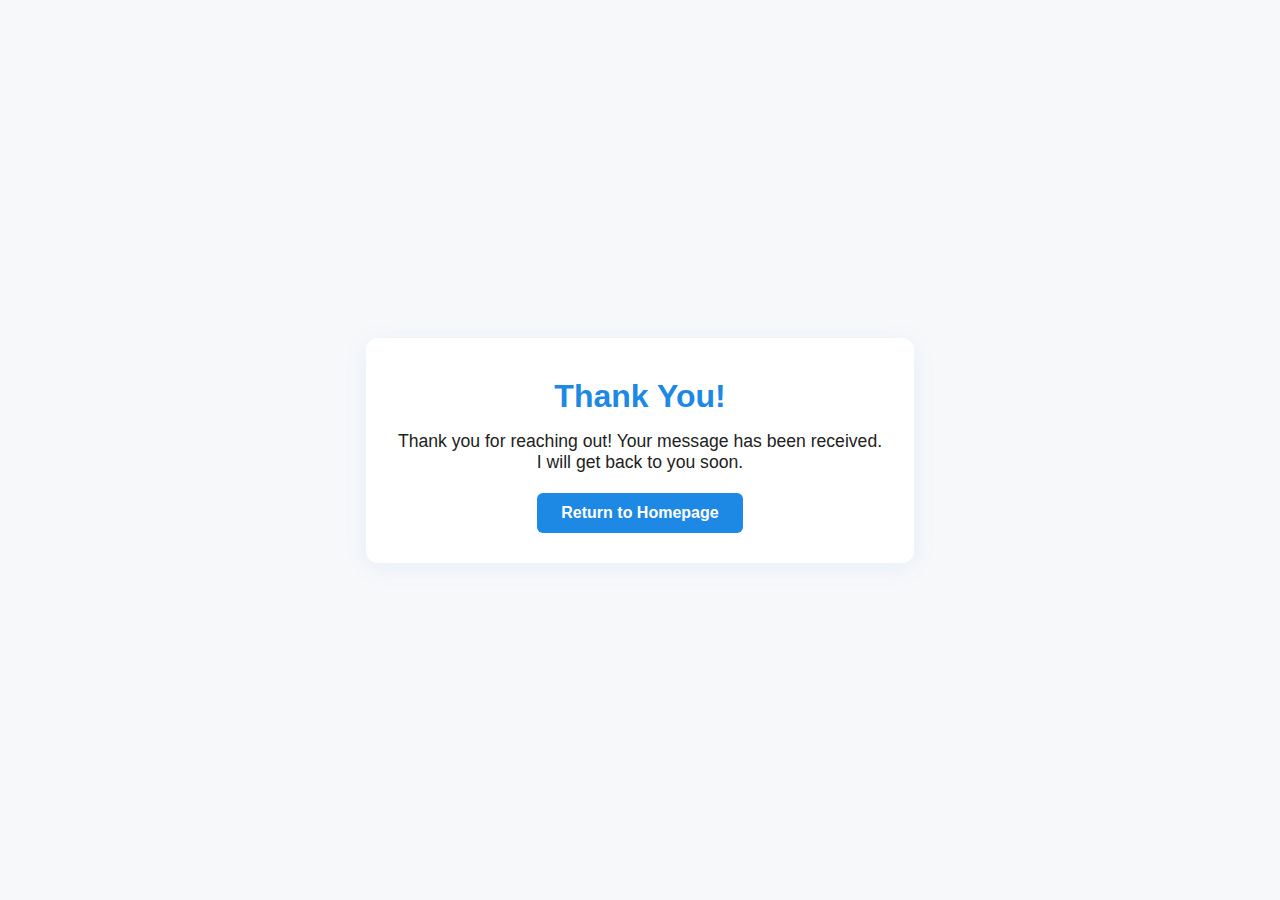
<file: thank-you.html>
<!DOCTYPE html>
<html lang="en">
<head>
  <meta charset="UTF-8">
  <meta name="viewport" content="width=device-width, initial-scale=1.0">
  <title>Thank You</title>
  <link rel="stylesheet" href="styles.css">
  <style>
    body { display: flex; align-items: center; justify-content: center; height: 100vh; background: var(--bg, #f7f8fa); }
    .thank-you-container { background: var(--card, #fff); padding: 2.5rem 2rem; border-radius: 12px; box-shadow: 0 4px 24px rgba(30,136,229,0.08); text-align: center; }
    .thank-you-container h1 { color: var(--primary, #1e88e5); margin-bottom: 1rem; }
    .thank-you-container p { margin-bottom: 2rem; font-size: 1.1rem; }
    .thank-you-container a { background: var(--primary, #1e88e5); color: #fff; padding: 0.7rem 1.5rem; border-radius: 6px; text-decoration: none; font-weight: 600; transition: background 0.2s; }
    .thank-you-container a:hover { background: var(--secondary, #ff7043); }
  </style>
</head>
<body>
  <div class="thank-you-container">
    <h1>Thank You!</h1>
    <p>Thank you for reaching out! Your message has been received.<br>I will get back to you soon.</p>
    <a href="index.html">Return to Homepage</a>
  </div>
</body>
</html>
</file>
<file: styles.css>
/* Reset & Base Styles */
* {
  margin: 0;
  padding: 0;
  box-sizing: border-box;
}
body {
  font-family: 'Segoe UI', Arial, sans-serif;
  background: #f7f8fa;
  color: #222;
  transition: background 0.3s, color 0.3s;
}
:root {
  --primary: #1e88e5;
  --secondary: #ff7043;
  --accent: #43a047;
  --bg: #f7f8fa;
  --text: #222;
  --card: #fff;
  --shadow: 0 4px 24px rgba(30,136,229,0.08);
}
body.dark-mode {
  --primary: #90caf9;
  --secondary: #ffab91;
  --accent: #81c784;
  --bg: #181a1b;
  --text: #f7f8fa;
  --card: #23272a;
  --shadow: 0 4px 24px rgba(144,202,249,0.08);
  background: var(--bg);
  color: var(--text);
}

/* Navbar */
.navbar {
  display: flex;
  justify-content: flex-start;
  align-items: center;
  padding: 1.2rem 2rem;
  background: var(--card);
  box-shadow: var(--shadow);
  position: sticky;
  top: 0;
  z-index: 100;
}
.logo {
  font-size: 1.7rem;
  font-weight: bold;
  color: var(--primary);
  letter-spacing: 1px;
  margin-right: 2rem;
}
.nav-links {
  display: flex;
  gap: 1.2rem;
  list-style: none;
  align-items: center;
  justify-content: flex-start;
}
.navbar-actions {
  margin-left: auto;
  display: flex;
  align-items: center;
  gap: 1rem;
}
.nav-links a, .nav-links .hire-btn, .nav-links button {
  text-decoration: none;
  color: var(--text);
  font-weight: 500;
  padding: 0.5rem 1rem;
  border-radius: 6px;
  transition: background 0.2s, color 0.2s;
  background: none;
  border: none;
  cursor: pointer;
}
.nav-links .hire-btn, .btn {
  background: var(--primary);
  color: #fff;
  font-weight: 600;
  border: none;
  border-radius: 6px;
  padding: 0.5rem 1.2rem;
  margin-left: 0.5rem;
  transition: background 0.2s, color 0.2s, box-shadow 0.2s;
  box-shadow: 0 2px 8px rgba(30,136,229,0.08);
}
.nav-links .hire-btn:hover, .btn:hover {
  background: var(--secondary);
  color: #fff;
}
.navbar-actions .hire-btn {
  background: var(--primary);
  color: #fff;
  font-weight: 600;
  border: none;
  border-radius: 6px;
  padding: 0.5rem 1.2rem;
  margin-left: 0.5rem;
  transition: background 0.2s, color 0.2s, box-shadow 0.2s;
  box-shadow: 0 2px 8px rgba(30,136,229,0.08);
}
.navbar-actions .hire-btn:hover {
  background: var(--secondary);
  color: #fff;
}
.navbar-actions #theme-toggle {
  background: none;
  color: var(--primary);
  font-size: 1.2rem;
  border: none;
  cursor: pointer;
  transition: color 0.2s;
}
.navbar-actions #theme-toggle:hover {
  color: var(--secondary);
}

/* Hero Section */
.hero {
  background: url('hero-bg.jpg') center/cover no-repeat;
  color: #fff;
  padding: 4rem 0 2rem 0;
  text-align: center;
  position: relative;
  min-height: 100vh;
  display: flex;
  align-items: center;
  justify-content: center;
}
.hero::before {
  content: '';
  position: absolute;
  top: 0; left: 0; right: 0; bottom: 0;
  background: rgba(30, 40, 60, 0.65);
  z-index: 0;
}
.hero-container {
  position: relative;
  z-index: 1;
  width: 100%;
}
.hero-content {
  display: flex;
  flex-direction: column;
  align-items: center;
  justify-content: center;
  width: 100%;
}
.profile-image-container {
  margin-bottom: 1.5rem;
}
.profile-image.main-profile {
  width: 160px;
  height: 160px;
  object-fit: cover;
  border-radius: 50%;
  border: 5px solid #fff;
  box-shadow: 0 4px 24px rgba(30,136,229,0.15);
}
.hero h1 {
  font-size: 2.5rem;
  margin-bottom: 0.5rem;
}
.highlight {
  color: var(--secondary);
}
.hero-subtitle {
  font-size: 1.3rem;
  margin-bottom: 1rem;
  font-weight: 500;
}
.hero-text {
  font-size: 1.1rem;
  margin-bottom: 1.5rem;
  max-width: 600px;
  margin-left: auto;
  margin-right: auto;
}
.hero-cta {
  display: flex;
  flex-direction: column;
  align-items: center;
  gap: 1rem;
}
.hero-cta .btn.secondary {
  background: var(--secondary);
  color: #fff;
}
.social-icons {
  display: flex;
  gap: 1.2rem;
  margin-top: 0.5rem;
}
.social-icons a {
  color: #fff;
  font-size: 1.5rem;
  transition: color 0.2s;
}
.social-icons a:hover {
  color: var(--accent);
}

/* About Section */
.about {
  background: var(--bg);
  padding: 3rem 0 2rem 0;
}
.about-content {
  display: flex;
  flex-wrap: wrap;
  align-items: center;
  max-width: 1000px;
  margin: 0 auto;
  gap: 2.5rem;
  justify-content: center;
}
.about-text {
  flex: 1 1 320px;
  min-width: 280px;
}
.about-text h2 {
  color: var(--primary);
  margin-bottom: 1rem;
  font-size: 2rem;
}
.about-image {
  flex: 1 1 320px;
  min-width: 220px;
  display: flex;
  justify-content: center;
}
.about-bg-image {
  width: 260px;
  height: 340px;
  object-fit: cover;
  border-radius: 18px;
  box-shadow: 0 4px 24px rgba(30,136,229,0.12);
}
.github-stats {
  margin-top: 2rem;
  padding-top: 2rem;
  border-top: 2px solid rgba(30,136,229,0.1);
}
.stats-grid {
  display: grid;
  grid-template-columns: repeat(auto-fit, minmax(300px, 1fr));
  gap: 1.5rem;
  margin-bottom: 1rem;
}
.stat-item {
  display: flex;
  justify-content: center;
  align-items: center;
}
.stat-item img {
  transition: transform 0.3s;
}
.stat-item img:hover {
  transform: scale(1.05);
}

/* Skills Section */
.skills {
  background: var(--card);
  padding: 3rem 0 2rem 0;
}
.skills h2 {
  color: var(--primary);
  margin-bottom: 1.5rem;
  text-align: center;
  font-size: 2rem;
}
.skills-container {
  max-width: 700px;
  margin: 0 auto;
  display: flex;
  flex-direction: column;
  gap: 1.2rem;
}
.skill-bar {
  display: flex;
  align-items: center;
  gap: 1.2rem;
  margin-bottom: 0.5rem;
}
.skill-bar span {
  flex: 0 0 120px;
  font-weight: 500;
  color: var(--text);
}
.bar {
  flex: 1;
  background: #e0e0e0;
  border-radius: 8px;
  height: 16px;
  overflow: hidden;
}
.progress {
  height: 100%;
  background: linear-gradient(90deg, var(--primary), var(--secondary));
  border-radius: 8px;
  transition: width 1.2s cubic-bezier(.4,2,.6,1);
}

/* Projects Section */
.projects {
  background: var(--bg);
  padding: 3rem 0 2rem 0;
}
.projects h2 {
  color: var(--primary);
  margin-bottom: 1.5rem;
  text-align: center;
  font-size: 2rem;
}
.projects-grid {
  display: grid;
  grid-template-columns: repeat(auto-fit, minmax(320px, 1fr));
  gap: 2rem;
  max-width: 1100px;
  margin: 0 auto;
  justify-items: center;
}

.project-card {
  background: var(--card);
  border-radius: 14px;
  box-shadow: var(--shadow);
  padding: 2rem 1.5rem;
  width: 100%;
  max-width: 320px;
  display: flex;
  flex-direction: column;
  gap: 1rem;
  transition: transform 0.2s, box-shadow 0.2s;
  align-items: flex-start;
  min-height: 340px;
  position: relative;
}
.project-card:hover {
  transform: translateY(-8px) scale(1.03);
  box-shadow: 0 8px 32px rgba(30,136,229,0.15);
}
.project-card h3 {
  font-size: 1.3rem;
  font-weight: bold;
  margin-bottom: 0.5rem;
  color: var(--primary);
}
.project-card h3 a {
  color: inherit;
  text-decoration: none;
  transition: color 0.2s;
}
.project-card h3 a:hover {
  color: var(--secondary);
}
.project-card p {
  font-size: 1rem;
  color: var(--text);
  margin-bottom: 1rem;
  line-height: 1.6;
}
.project-tech {
  display: flex;
  gap: 0.7rem;
  flex-wrap: wrap;
  margin-bottom: 0.5rem;
}
.project-tech span {
  background: var(--primary);
  color: #fff;
  border-radius: 6px;
  padding: 0.2rem 0.7rem;
  font-size: 0.9rem;
  font-weight: 500;
}
/* Optional: Project image at top of card */
.project-image {
  width: 100%;
  height: 180px;
  display: flex;
  align-items: center;
  justify-content: center;
  background: #e0e0e0;
  border-radius: 10px 10px 0 0;
  overflow: hidden;
}
.project-image img {
  width: 100%;
  height: 100%;
  object-fit: cover;
  border-radius: 10px 10px 0 0;
  display: block;
}
.project-link {
  color: var(--secondary);
  text-decoration: none;
  font-weight: 600;
  margin-top: 0.5rem;
  transition: color 0.2s;
  display: inline-flex;
  align-items: center;
  gap: 0.3rem;
}
.project-link:hover {
  color: var(--primary);
}
.github-repo-card {
  min-height: 280px;
}

/* Gallery Section */
.gallery-section {
  background: var(--card);
  padding: 3rem 0 2rem 0;
}
.gallery-section h2 {
  color: var(--primary);
  margin-bottom: 1.5rem;
  text-align: center;
  font-size: 2rem;
}
.gallery-grid {
  display: grid;
  grid-template-columns: repeat(auto-fit, minmax(300px, 1fr));
  gap: 2rem;
  max-width: 1200px;
  margin: 0 auto;
  padding: 0 2rem;
}
.gallery-item {
  position: relative;
  border-radius: 14px;
  overflow: hidden;
  box-shadow: var(--shadow);
  aspect-ratio: 4/3;
  cursor: pointer;
  transition: transform 0.3s, box-shadow 0.3s;
}
.gallery-item:hover {
  transform: translateY(-8px) scale(1.02);
  box-shadow: 0 12px 40px rgba(30,136,229,0.2);
}
.gallery-image {
  width: 100%;
  height: 100%;
  object-fit: cover;
  display: block;
  transition: transform 0.3s;
}
.gallery-item:hover .gallery-image {
  transform: scale(1.1);
}
.gallery-overlay {
  position: absolute;
  bottom: 0;
  left: 0;
  right: 0;
  background: linear-gradient(to top, rgba(0,0,0,0.8), transparent);
  color: #fff;
  padding: 1.5rem;
  opacity: 0;
  transition: opacity 0.3s;
}
.gallery-item:hover .gallery-overlay {
  opacity: 1;
}
.gallery-overlay p {
  margin: 0;
  font-size: 1.1rem;
  font-weight: 600;
}

/* Contact Section */
.contact {
  background: var(--bg);
  padding: 3rem 0 2rem 0;
}
.contact h2 {
  color: var(--primary);
  margin-bottom: 1rem;
  text-align: center;
  font-size: 2rem;
}
.contact-info {
  display: flex;
  justify-content: center;
  gap: 2.5rem;
  margin-bottom: 1.5rem;
  flex-wrap: wrap;
}
.contact-info p {
  color: var(--text);
  font-size: 1.1rem;
  display: flex;
  align-items: center;
  gap: 0.5rem;
}
.contact-form {
  max-width: 500px;
  margin: 0 auto;
  display: flex;
  flex-direction: column;
  gap: 1rem;
}
.form-group input, .form-group textarea {
  width: 100%;
  padding: 0.7rem 1rem;
  border: 1.5px solid #cfd8dc;
  border-radius: 7px;
  font-size: 1rem;
  background: var(--bg);
  color: var(--text);
  transition: border 0.2s;
}
.form-group input:focus, .form-group textarea:focus {
  border: 1.5px solid var(--primary);
  outline: none;
}
.form-group textarea {
  min-height: 90px;
  resize: vertical;
}
.contact-form .btn {
  align-self: flex-end;
  margin-top: 0.5rem;
}
.contact p {
  text-align: center;
  margin-bottom: 1.5rem;
}

/* Footer */
.footer {
  background: var(--card);
  color: var(--text);
  text-align: center;
  padding: 1.5rem 0 1rem 0;
  font-size: 1rem;
  box-shadow: 0 -2px 12px rgba(30,136,229,0.05);
}
.footer-social {
  margin-top: 0.7rem;
  display: flex;
  justify-content: center;
  gap: 1.5rem;
}
.footer-social a {
  color: var(--primary);
  font-size: 1.4rem;
  transition: color 0.2s;
}
.footer-social a:hover {
  color: var(--secondary);
}

/* Responsive Design */
@media (max-width: 900px) {
  .nav-links {
    position: absolute;
    top: 100%;
    left: 0;
    right: 0;
    background: var(--card);
    flex-direction: column;
    align-items: flex-start;
    gap: 0;
    padding: 1rem 2rem;
    display: none;
    box-shadow: 0 4px 24px rgba(30,136,229,0.08);
    z-index: 999;
  }
  .nav-links.active {
    display: flex;
  }
  .nav-toggle {
    display: block;
    background: none;
    border: none;
    font-size: 2rem;
    color: var(--primary);
    margin-left: 1rem;
    cursor: pointer;
    z-index: 1001;
  }
  .navbar-actions {
    margin-left: 1.5rem;
  }
  .projects-grid {
    justify-content: center;
  }
  .project-card {
    margin: 0 auto;
    max-width: 95vw;
  }
}
@media (min-width: 901px) {
  .nav-toggle {
    display: none !important;
  }
  .nav-links {
    display: flex !important;
    position: static;
    flex-direction: row;
    align-items: center;
    background: none;
    box-shadow: none;
    padding: 0;
  }
}
@media (max-width: 600px) {
  .hero {
    min-height: 60vh;
    background-position: center top;
  }
  .hero::before {
    background: rgba(30, 40, 60, 0.45);
  }
}

/* Animations */
@keyframes fadeInUp {
  from { opacity: 0; transform: translateY(30px); }
  to { opacity: 1; transform: translateY(0); }
}
.hero, .about, .skills, .projects, .contact {
  animation: fadeInUp 0.8s cubic-bezier(.4,2,.6,1);
}
</file>
